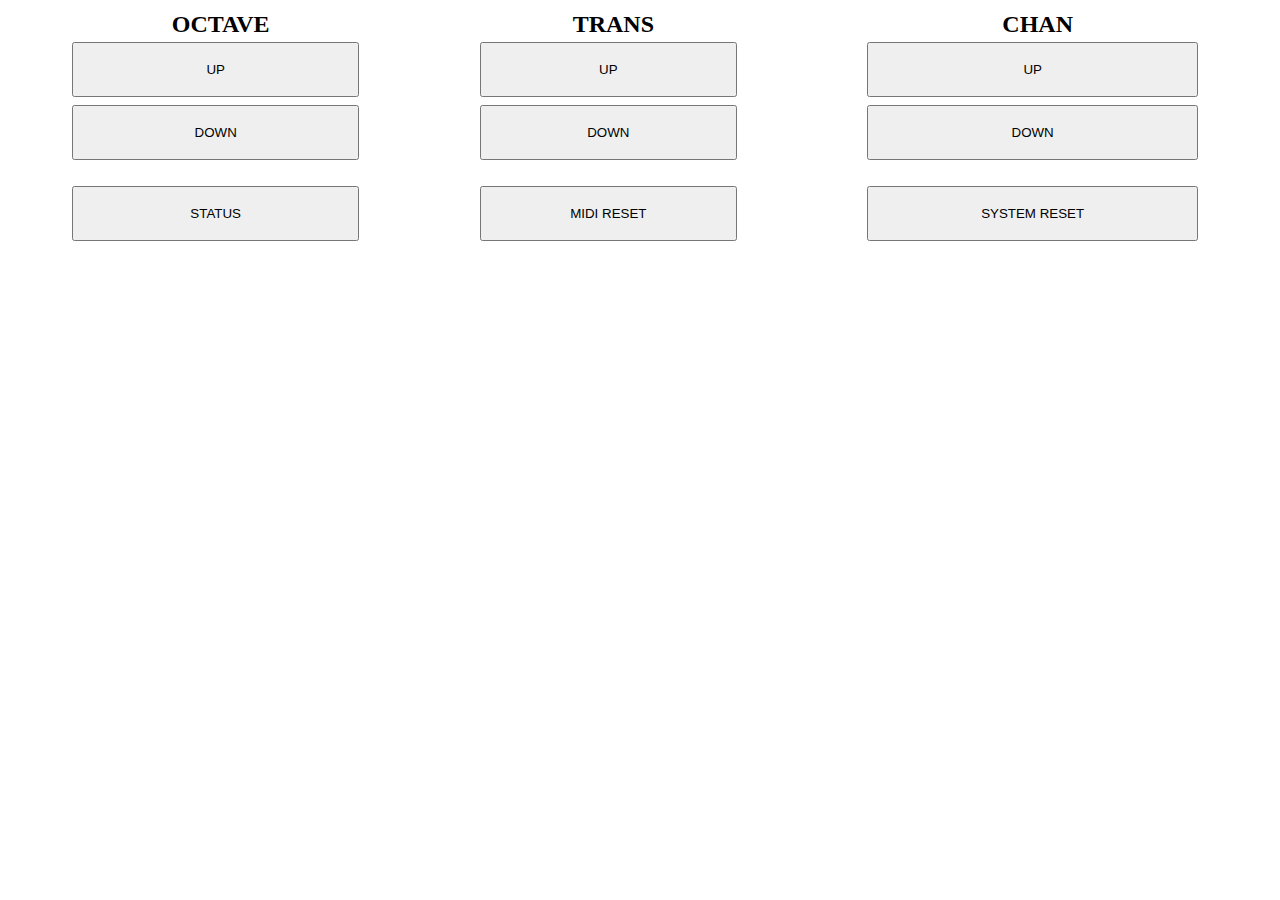
<file: www/index.html>
<!DOCTYPE html>

<html>
<head>
  <meta name="generator" content="HTML Tidy for Linux (vers 25 March 2009), see www.w3.org">
  <meta charset="utf-8">

  <title>Alcyone Control</title>
  <meta name="viewport" content="width=device-width, initial-scale=1" />
  <link type="text/css" rel="stylesheet" href="css/alcyone.css" >
  <script src="script/jquery.min.js" type="text/javascript" ></script>
  <script>
   var url="http://"
   	+window.location.hostname
   	+":8090/?message=";
   function sendMessage(message) {
   	$.get(url+message,
   		function(data) {
				var lines=data.split("\n");
				$("#octave").contents().replaceWith(lines[0]);
				$("#transposition").contents().replaceWith(lines[1]);
				$("#channel").contents().replaceWith(lines[2]);
   		});
   }
   $(document).ready(function() {
     sendMessage(48);
     });
     
  </script>
</head>

<body>
  <table>
    <tr>
      <td>
          <div class="label">
            OCTAVE
          </div>
      </td>

      <td>
          <div class="label">
            TRANS
          </div>
      </td>

<td>          <div class="label">
            CHAN
          </div>
</td>
</tr>
<tr>
 <td>
          <input type="button" value="UP" onclick="sendMessage(64+1);return false;"/>
          </td>
 <td>
          <input type="button" value="UP" onclick="sendMessage(128+1);return false;"/>
          </td>
 <td>
          <input type="button" value="UP" onclick="sendMessage(32+1);return false;"/>
          </td>
          </tr>
<tr><td>          <div id="octave" class="label">
            
       </td><td>
          <div id="transposition" class="label">
            
          </div>
</td><td>
          <div id="channel" class="label">
            
          </div>
</td></tr>
<tr>
 <td>
          <input type="button" value="DOWN" onclick="sendMessage(64);return false;"/>
          </td>
 <td>
          <input type="button" value="DOWN" onclick="sendMessage(128);return false;"/>
          </td>
 <td>
          <input type="button" value="DOWN" onclick="sendMessage(32);return false;"/>
          </td>
          </tr>
          <tr><td>&nbsp;</td></tr>
<tr>
<td>
<input type="button" value="STATUS" onclick="sendMessage(48); return
false;"/>
</td>
<td>
<input type="button" value="MIDI RESET" onclick="sendMessage(16); return
false;"/>
</td>

<td>
<input type="button" value="SYSTEM RESET" onclick="sendMessage(240); return
false;"/>
</td>
</tr></table>
</body>
</html>
</file>
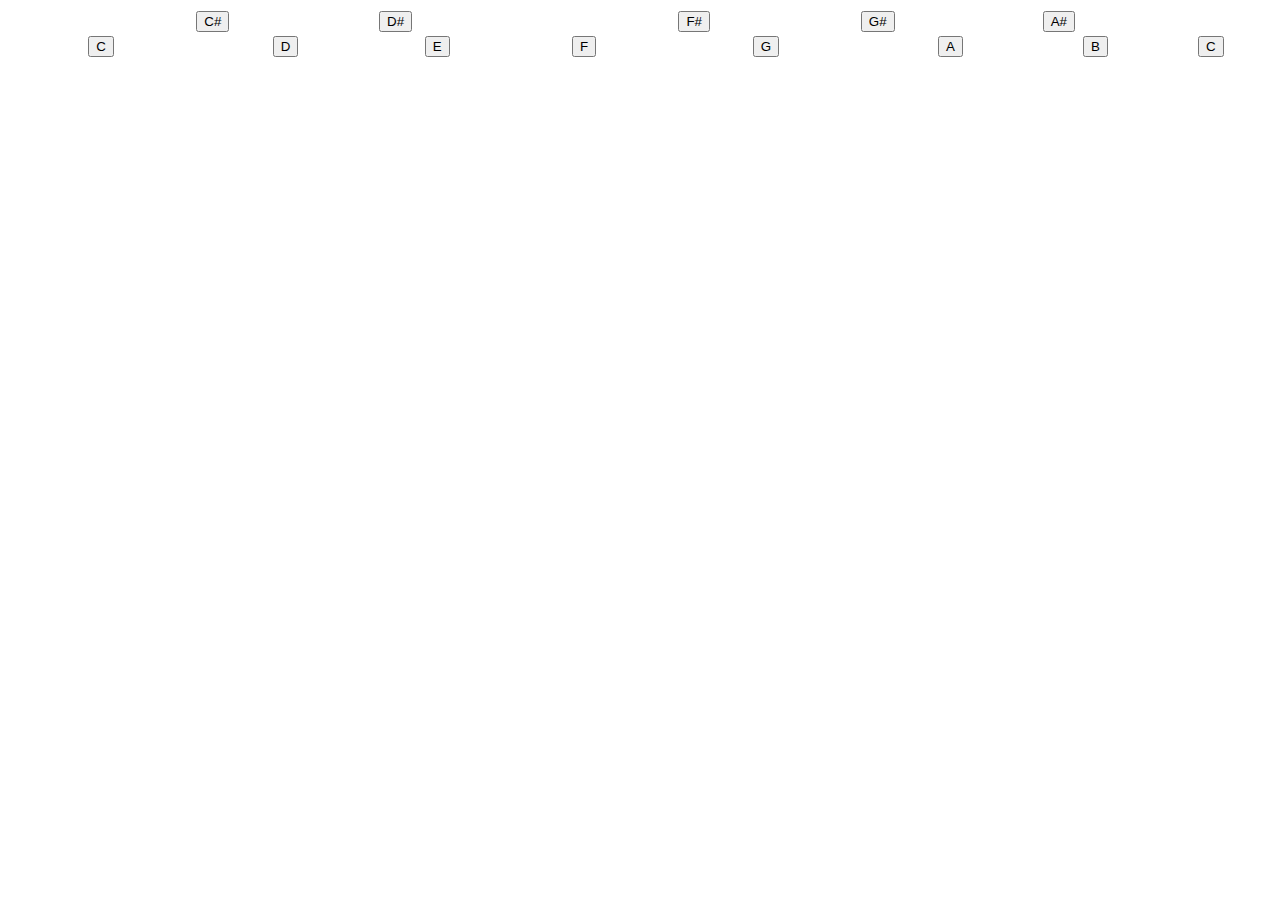
<file: www/pedals.html>
<!DOCTYPE html>

<html>
<head>
  <meta name="generator" content="HTML Tidy for Linux (vers 25 March 2009), see www.w3.org">
  <meta charset="utf-8">

  <title>Alcyone Control</title>
  <meta name="viewport" content="width=device-width, initial-scale=1">
  <link rel="stylesheet" href="script/jquery.mobile-1.2.0.min.css"
  type="text/css">
  <link rel="stylesheet" href="css/alcyone.css" type="text/css">
  <script src="script/jquery.min.js" type="text/javascript">
</script>
<script src="script/jquery-ui.js" type="text/javascript">
</script>
<script>
   var url="http://"
   	+window.location.hostname
   	+":8090/pedal?message=";

function sendMessage(message) {
	$.get(url+message,function(data) {});
}

$(function() {
}
</script>
</head>

<body>
<table class="pedals-table" height="100%">
<tr class="pedals-row">
<td class="pedal-blank">&nbsp;</td>
<td class="pedal-black" colspan=2><button>C#</button></td>
<td class="pedal-black" colspan=2><button>D#</button></td>
<td class="pedal-blank" colspan=2>&nbsp;</td>
<td class="pedal-black" colspan=2><button>F#</button></td>
<td class="pedal-black" colspan=2><button>G#</button></td>
<td class="pedal-black" colspan=2><button>A#</button></td>
<td class="pedal-blank" colspan="3">&nbsp;</td>
</tr>
<tr class="pedals-row">
<td class="pedal" colspan=2><button>C</button></td>
<td class="pedal" colspan=2><button>D</button></td>
<td class="pedal" colspan=2><button>E</button></td>
<td class="pedal" colspan=2><button>F</button></td>
<td class="pedal" colspan=2><button>G</button></td>
<td class="pedal" colspan=2><button>A</button></td>
<td class="pedal" colspan=2><button>B</button></td>
<td class="pedal" colspan=2><button>C</button></td>
</tr>
</table>
</body>
</html>
</file>
<file: www/css/alcyone.css>
table {
	width: 100%;
	height:100%;
}

td {
	text-align: center;
}

input {
	width: 70%;
	height: 55px;
}

.label {
	margin-left: 5px;
	width:100%;
	text-align:center;
	font-size: x-large;
	font-weight:bold;
}


/*
.pedals { width:100%;}
.pedals-row { 
height: 120; 
}
.pedal { 
	text-align:center; 
	border-bottom-style: solid;
	border-right-style: solid;
	border-left-style: solid;
	width : 5%;
}
.pedal-black { 
	background-color: black; 
	color: white; 
	border-bottom-style: solid; 
}
.pedal-blank { 
	border-bottom-style: none; 
}
.pedal-button { 
	width: 100%; 
	height: 120px; 
}
*/
</file>
